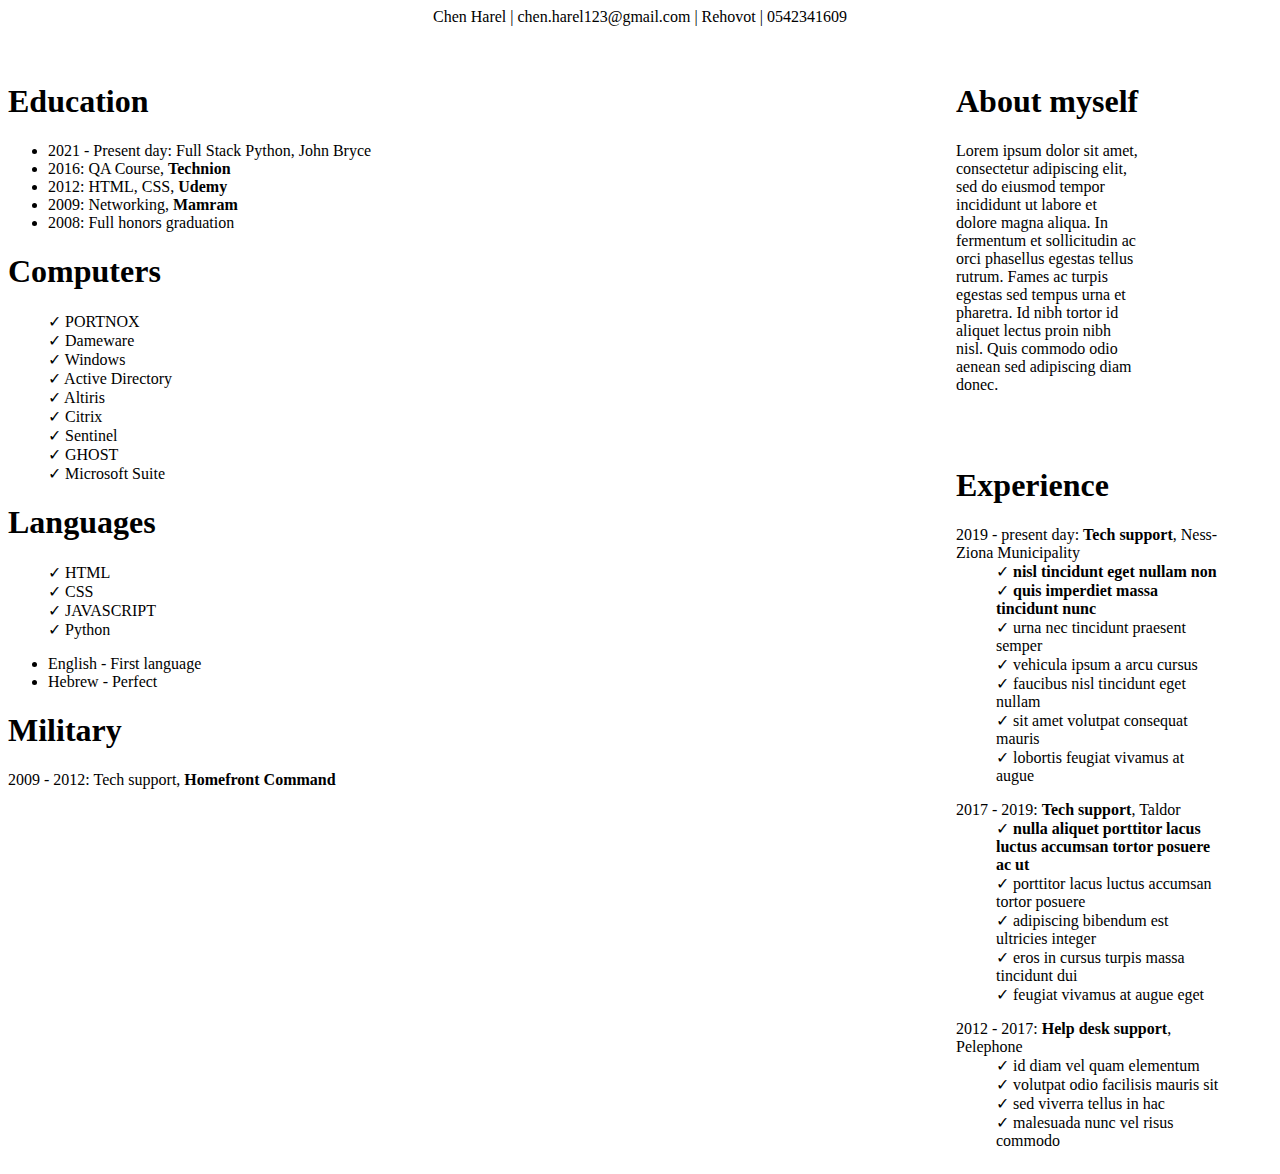
<file: home.html>
<!DOCTYPE html>
<html lang="en">

<head>
    <meta charset="UTF-8">
    <meta http-equiv="X-UA-Compatible" content="IE=edge">
    <meta name="viewport" content="width=device-width, initial-scale=1.0">
    <title>Chen Harel - Full Stack Python Developer</title>
    <link rel="stylesheet" href="static/css/styles.css">
</head>

<body>
    <div class="row">
        <div class="col-12 top-header">
            Chen Harel |
            chen.harel123@gmail.com |
            Rehovot |
            0542341609
        </div>
    </div>
    <br><br>

    <div class="pushRight row">
        <div class="col-7">
            <header>
                <h1>About myself</h1>
            </header>
            <article>
                <p>Lorem ipsum dolor sit amet, consectetur adipiscing elit, sed do eiusmod tempor incididunt ut labore
                    et dolore magna aliqua. In fermentum et sollicitudin ac orci phasellus egestas tellus rutrum. Fames
                    ac turpis egestas sed tempus urna et pharetra. Id nibh tortor id aliquet lectus proin nibh nisl.
                    Quis commodo odio aenean sed adipiscing diam donec.</p>
            </article>
        </div>
<br><br>
        <div class="col-10">
            <header>
                <h1>Experience</h1>
            </header>
            <dl>
                <dt>2019 - present day: <strong>Tech support</strong>, Ness-Ziona Municipality</dt>
                <dd>&check; <strong>nisl tincidunt eget nullam non</strong></dd>
                <dd>&check; <strong>quis imperdiet massa tincidunt nunc</strong></dd>
                <dd>&check; urna nec tincidunt praesent semper</dd>
                <dd>&check; vehicula ipsum a arcu cursus</dd>
                <dd>&check; faucibus nisl tincidunt eget nullam</dd>
                <dd>&check; sit amet volutpat consequat mauris</dd>
                <dd>&check; lobortis feugiat vivamus at augue</dd>
            </dl>

            <dl>2017 - 2019: <strong>Tech support</strong>, Taldor
                <dd>&check; <strong>nulla aliquet porttitor lacus luctus accumsan tortor posuere ac ut</strong></dd>
                <dd>&check; porttitor lacus luctus accumsan tortor posuere</dd>
                <dd>&check; adipiscing bibendum est ultricies integer</dd>
                <dd>&check; eros in cursus turpis massa tincidunt dui</dd>
                <dd>&check; feugiat vivamus at augue eget</dd>
            </dl>

            <dl>
                <dt>2012 - 2017: <strong>Help desk support</strong>, Pelephone</dt>
                <dd>&check; id diam vel quam elementum</dd>
                <dd>&check; volutpat odio facilisis mauris sit</dd>
                <dd>&check; sed viverra tellus in hac</dd>
                <dd>&check; malesuada nunc vel risus commodo</dd>
            </dl>
        </div>
    </div>

    <div class="row">
    <div>
        <header>
            <h1>Education</h1>
        </header>
        <ul>
            <li>2021 - Present day: Full Stack Python, John Bryce</li>
            <li>2016: QA Course, <strong>Technion</strong></li>
            <li>2012: HTML, CSS, <strong>Udemy</strong></li>
            <li>2009: Networking, <strong>Mamram</strong></li>
            <li>2008: Full honors graduation</li>
        </ul>
    </div>

    <div>
        <header>
            <h1>Computers</h1>
        </header>
        <ul style="list-style: none;">
            <li>&check; PORTNOX</li>
            <li>&check; Dameware</li>
            <li>&check; Windows</li>
            <li>&check; Active Directory</li>
            <li>&check; Altiris</li>
            <li>&check; Citrix</li>
            <li>&check; Sentinel</li>
            <li>&check; GHOST</li>
            <li>&check; Microsoft Suite</li>
        </ul>
    </div>

    <div>
        <header>
            <h1>Languages</h1>
        </header>
        <ul style="list-style: none;">
            <li>&check; HTML</li>
            <li>&check; CSS</li>
            <li>&check; JAVASCRIPT</li>
            <li>&check; Python</li>
        </ul>
        <ul>
            <li>English - First language</li>
            <li>Hebrew - Perfect</li>
        </ul>
    </div>

    <div>
        <header>
            <h1>Military</h1>
        </header>
        <p>2009 - 2012: Tech support, <strong>Homefront Command</strong></p>
    </div>
</div>
</body>

</html>
</file>
<file: static/css/styles.css>
* {
    box-sizing: border-box;
  }

.pushRight{
    width: 25%;
    float: right;
}

.row::after {
    content: "";
    clear: both;
    display: table;
}

.top-header{
    text-align: center;
}

.col-1 {width: 8.33%;}
.col-2 {width: 16.66%;}
.col-3 {width: 25%;}
.col-4 {width: 33.33%;}
.col-5 {width: 41.66%;}
.col-6 {width: 50%;}
.col-7 {width: 58.33%;}
.col-8 {width: 66.66%;}
.col-9 {width: 75%;}
.col-10 {width: 83.33%;}
.col-11 {width: 91.66%;}
.col-12 {width: 100%;}
</file>
